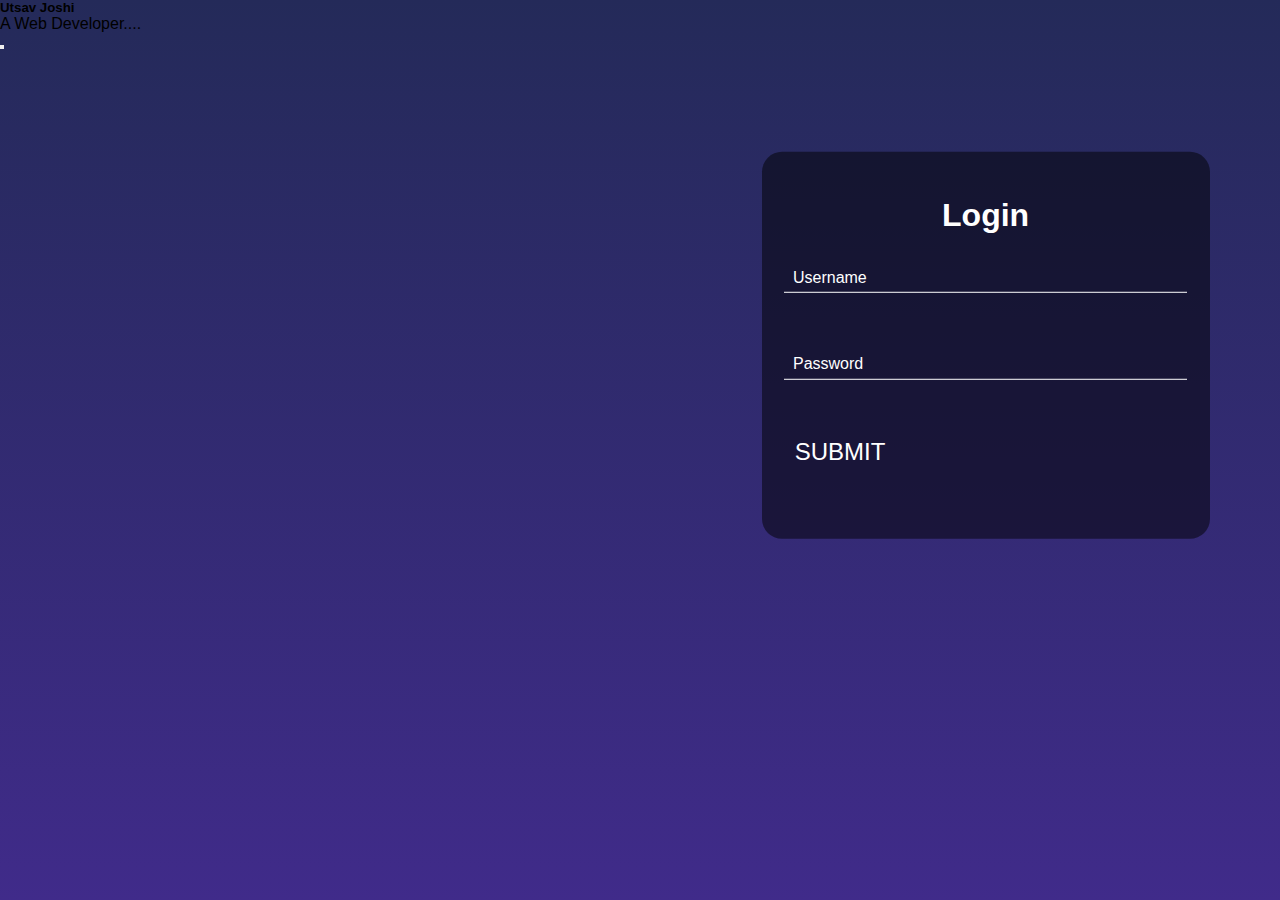
<file: index.html>
<!DOCTYPE html>
<html lang="en">
<head>
    <meta charset="UTF-8">
    <meta http-equiv="X-UA-Compatible" content="IE=edge">
    <meta name="viewport" content="width=\, initial-scale=1.0">
    <title>Login</title>
    <link href="https://cdn.jsdelivr.net/npm/bootstrap@5.1.3/dist/css/bootstrap.min.css" rel="stylesheet" integrity="sha384-1BmE4kWBq78iYhFldvKuhfTAU6auU8tT94WrHftjDbrCEXSU1oBoqyl2QvZ6jIW3" crossorigin="anonymous">
    <link rel="stylesheet" href="anything.css">
    
</head>
<body>
    
    <div class="collapse" id="navbarToggleExternalContent">
        <div class="bg-dark p-4">
          <h5 class="text-white h4">Utsav Joshi</h5>
          <span class="text-muted">A Web Developer....</span>
        </div>
      </div>
      <nav class="navbar navbar-dark bg-dark">
        <div class="container-fluid">
          <button class="navbar-toggler" type="button" data-bs-toggle="collapse" data-bs-target="#navbarToggleExternalContent" aria-controls="navbarToggleExternalContent" aria-expanded="false" aria-label="Toggle navigation">
            <span class="navbar-toggler-icon"></span>
          </button>
        </div>
      </nav>
    <div class="first">
            <h1>Login</h1>
    


    <form> 
   <div class="user-box" >
        <input type="text" name=""
        required="">
    <label >Username</label>
</div>
<div class="user-box"  >
    <input type="password" name=""
    required="" >
<label>Password</label>
</div>





<a href="second.html" 
>
    <span></span>
    <span></span>
    <span></span>
    <span></span>
    <span></span>
    <input type="button" value="Submit">
</a>
</form>
</div>
<script src="https://cdn.jsdelivr.net/npm/bootstrap@5.1.3/dist/js/bootstrap.bundle.min.js" integrity="sha384-ka7Sk0Gln4gmtz2MlQnikT1wXgYsOg+OMhuP+IlRH9sENBO0LRn5q+8nbTov4+1p" crossorigin="anonymous"></script>
</body>
</html>
</file>
<file: anything.css>
*{
    margin: 0%;
    padding: 0%;
    box-sizing: content-box;
}
html,body{
    width: 100%;
    height:  100%;
}
body{
    background-image: linear-gradient(#242a59,#402b8a);
    font-family:'Trebuchet MS', 'Lucida Sans Unicode', 'Lucida Grande', 'Lucida Sans', Arial, sans-serif;
    

}
.first{
    position: absolute;
    margin-left: 77%;
    margin-top: 23%;
    transform: translate(-50%,-50%);
    background:rgba(0, 0 ,0 ,.5);
    box-sizing: border-box;
    box-shadow: 0 2% 4% rgba(0,0,0,.6);
    padding-bottom:5% ;
    width: 35%;
    text-align: center;
    color: #ffff;
    border-radius: 20px;
}
h1{
    margin-top: 10%;
}
.first .user-box {
    position: relative;
}
.first .user-box input{
    width: 90%;
    padding: 2% 0%;
    font-size: 100%;
    color: #fff;
    margin-bottom:6%;
    border: none;
    border-bottom: 1px solid #fff;
    outline: none;
    background: transparent;
    margin-top: 5%;
}
.first .user-box label{
    position: absolute;
    top:40%;
    left:0%;

    padding: 0% 7%;
    font-size: 100%;
    color: #fff;
    pointer-events: none;
    transition: .5s;
}
.first .user-box input:focus ~
label,
.first .user-box input:valid ~
label{
    top:3%;
    left: 0%;
    color:  #03e9f4;
    font-size:95%;
}
input[type=button]{
    position:relative;
    background-color: transparent;
    padding: 2%;
    font-size: 150%;
    text-decoration: none;
    text-transform: uppercase;
    transition:.5s ;
    margin-top: 5%;
    margin-right: 65%;
    color: white;
    border: none;
}
input[Type=button]:hover{
    color:#402b8a;
}
</file>
